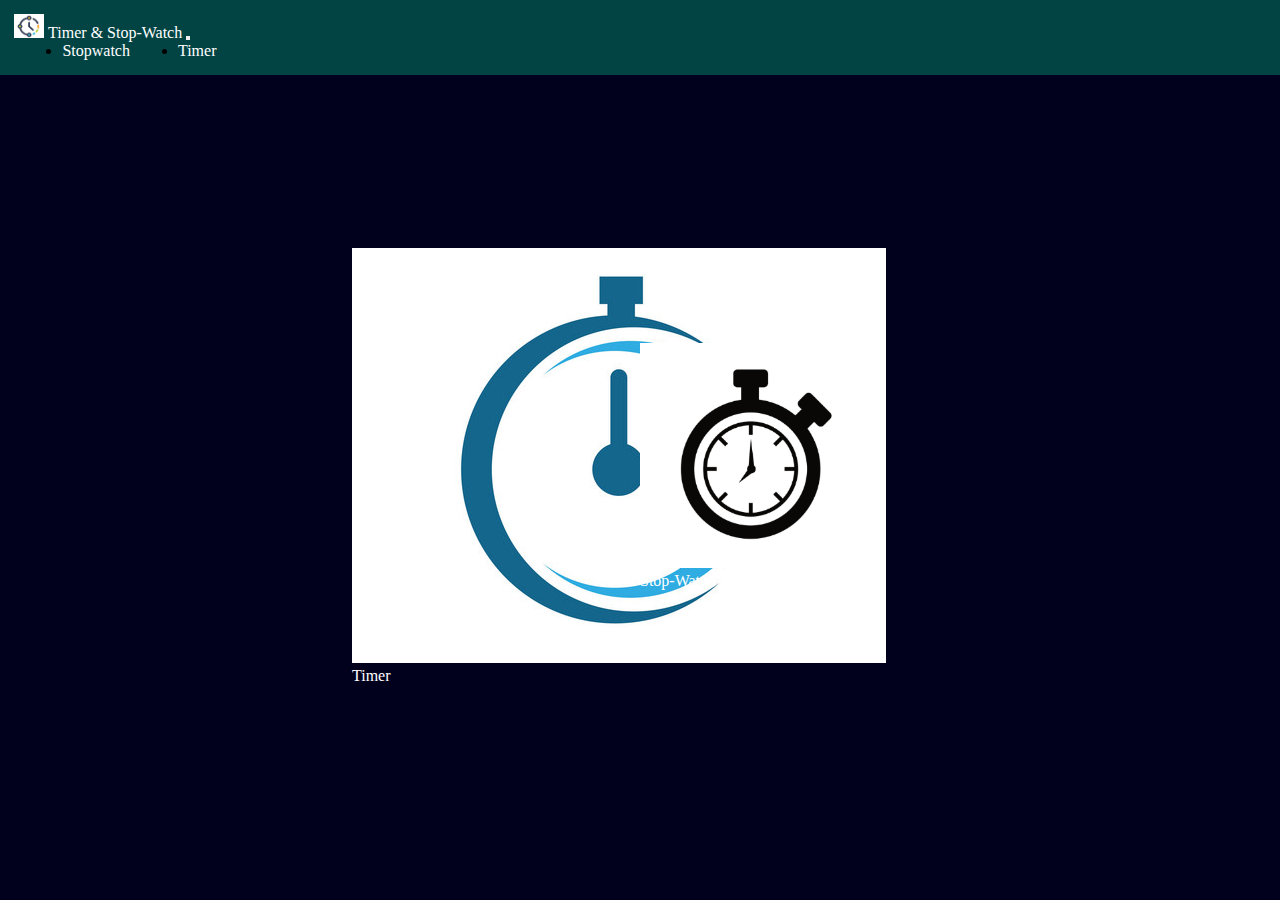
<file: index.html>
<!DOCTYPE html>
<html lang="en">

<head>
    <meta charset="UTF-8">
    <meta http-equiv="X-UA-Compatible" content="IE=edge">
    <meta name="viewport" content="width=device-width, initial-scale=1.0">
    <title>MyProject</title>
    <link rel="stylesheet" href="style.css">
    <link href="https://cdn.jsdelivr.net/npm/bootstrap@5.3.0-alpha3/dist/css/bootstrap.min.css" rel="stylesheet"
        integrity="sha384-KK94CHFLLe+nY2dmCWGMq91rCGa5gtU4mk92HdvYe+M/SXH301p5ILy+dN9+nJOZ" crossorigin="anonymous">
</head>

<body>
    <nav class="navbar navbar-expand-lg bg-body-tertiary">
        <div class="container-fluid">
            <a class="navbar-brand" href="index.html">
                <img src="./assets/images/3.png" alt="Logo" width="30" height="24"
                    class="d-inline-block align-text-top">
                Timer & Stop-Watch
            </a>
            <!-- <a class="navbar-brand" href="#">Timer & Stop-Watch</a> -->
            <button class="navbar-toggler" type="button" data-bs-toggle="collapse" data-bs-target="#navbarNav"
                aria-controls="navbarNav" aria-expanded="false" aria-label="Toggle navigation">
                <span class="navbar-toggler-icon"></span>
            </button>
            <div class="collapse navbar-collapse" id="navbarNav">
                <ul class="navbar-nav">
                    <!-- <li class="nav-item">
                <a class="nav-link active" aria-current="page" href="#">Home</a>
            </li> -->
                    <li class="nav-item">
                        <a class="nav-link" href="stopwatch.html">Stopwatch</a>
                    </li>
                    <li class="nav-item">
                        <a class="nav-link" href="timer.html">Timer</a>
                    </li>
                    <!-- <li class="nav-item">
                <a class="nav-link disabled">Disabled</a>
            </li> -->
                </ul>
            </div>
        </div>
    </nav>
    <div class="main-items">

        <!-- <div class="timer">
    <a href="timer.html"><img src="assets/images/1.png" alt=""  class="side-img"></a>
    <a href="timer.html" class="a"> Timer </a>
    
</div> -->

        <div class="card mx-5" style="width: 18rem;">
            <a href="timer.html"><img src="assets/images/1.png" class="card-img-top" alt="..."></a>
            <div class="card-body">
                <!-- <h5 class="card-title mx-auto text-center">Timer</h5> -->
                <p class="card-text"></p>
                <a href="timer.html" class="btn btn-info px-5">Timer</a>
            </div>
        </div>

        <div class="card mx-5" style="width: 18rem;">
            <a href="stopwatch.html"><img src="assets/images/2.png" class="card-img-top" alt="..." height="225px"></a>
            <div class="card-body">
                <!-- <h5 class="card-title mx-auto text-center">Timer</h5> -->
                <p class="card-text"></p>
                <a href="stopwatch.html" class="btn btn-dark px-5">Stop-Watch</a>
            </div>
        </div>
</div>
        <!-- <a href=""> Timer </a>
    <a href=""> Stop-Watch </a> -->

</body>
<!-- Remove the container if you want to extend the Footer to full width. -->

<script src="https://cdn.jsdelivr.net/npm/bootstrap@5.3.0-alpha3/dist/js/bootstrap.bundle.min.js"
    integrity="sha384-ENjdO4Dr2bkBIFxQpeoTz1HIcje39Wm4jDKdf19U8gI4ddQ3GYNS7NTKfAdVQSZe"
    crossorigin="anonymous"></script>

</html>
</file>
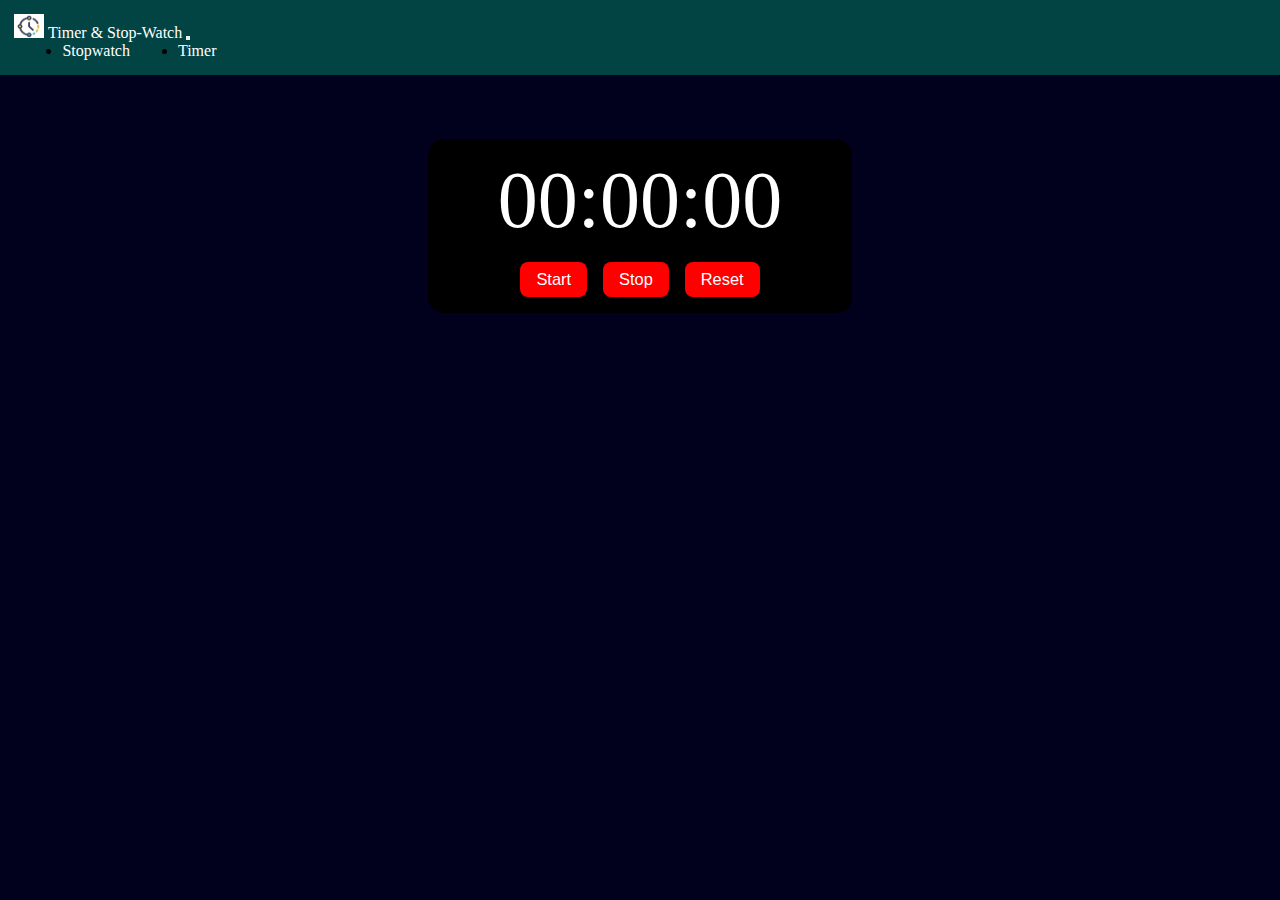
<file: stopwatch.html>
<!DOCTYPE html>
<html lang="en">
<head>
    <meta charset="UTF-8">
    <meta http-equiv="X-UA-Compatible" content="IE=edge">
    <meta name="viewport" content="width=device-width, initial-scale=1.0">
    <title>Stopwatch</title>
    <link rel="stylesheet" href="style.css">
    <link href="https://cdn.jsdelivr.net/npm/bootstrap@5.3.0-alpha3/dist/css/bootstrap.min.css" rel="stylesheet" integrity="sha384-KK94CHFLLe+nY2dmCWGMq91rCGa5gtU4mk92HdvYe+M/SXH301p5ILy+dN9+nJOZ" crossorigin="anonymous">
</head>
<body>
    <!-- <nav>
        <ul type="none">
            <a href="index.html"><img src="assets/images/3.png" alt="" srcset="" class="main-img"></a>
            <h1> Stopwatch & Timer</h1>
            <li class=""><a href="timer.html"> Timer </a></li>
            <li class=""><a href="stopwatch.html"> Stop-Watch </a></li>
        </ul>
    </nav> -->

        <nav class="navbar navbar-expand-lg bg-body-tertiary">
            <div class="container-fluid">
                <a class="navbar-brand" href="index.html">
                    <img src="./assets/images/3.png" alt="Logo" width="30" height="24" class="d-inline-block align-text-top">
                    Timer & Stop-Watch
                  </a>
            <!-- <a class="navbar-brand" href="#">Timer & Stop-Watch</a> -->
            <button class="navbar-toggler" type="button" data-bs-toggle="collapse" data-bs-target="#navbarNav" aria-controls="navbarNav" aria-expanded="false" aria-label="Toggle navigation">
                <span class="navbar-toggler-icon"></span>
            </button>
            <div class="collapse navbar-collapse" id="navbarNav">
                <ul class="navbar-nav">
                <!-- <li class="nav-item">
                    <a class="nav-link active" aria-current="page" href="#">Home</a>
                </li> -->
                <li class="nav-item">
                    <a class="nav-link" href="stopwatch.html">Stopwatch</a>
                </li>
                <li class="nav-item">
                    <a class="nav-link" href="timer.html">Timer</a>
                </li>
                <!-- <li class="nav-item">
                    <a class="nav-link disabled">Disabled</a>
                </li> -->
                </ul>
            </div>
            </div>
        </nav>

    <div style="height: 77vh;">
    <div class="watch">
        <div class="time">00:00:00</div>
        <div class="control">
            <!-- <input type="number" id="timeInput" placeholder=" Enter time in seconds" /> -->
            <button id="start">
                Start
            </button>
            <button id="stop">
                Stop   
            </button>
            <button id="reset">
                Reset
            </button>
        </div>
    </div>
</div>
    <!-- <footer>
        <p>
            This is footer &#169 copyright
        </p>
        </footer> -->
</body>
<script src="script.js"></script>
<script src="https://cdn.jsdelivr.net/npm/bootstrap@5.3.0-alpha3/dist/js/bootstrap.bundle.min.js" integrity="sha384-ENjdO4Dr2bkBIFxQpeoTz1HIcje39Wm4jDKdf19U8gI4ddQ3GYNS7NTKfAdVQSZe" crossorigin="anonymous"></script>
</html>
</file>
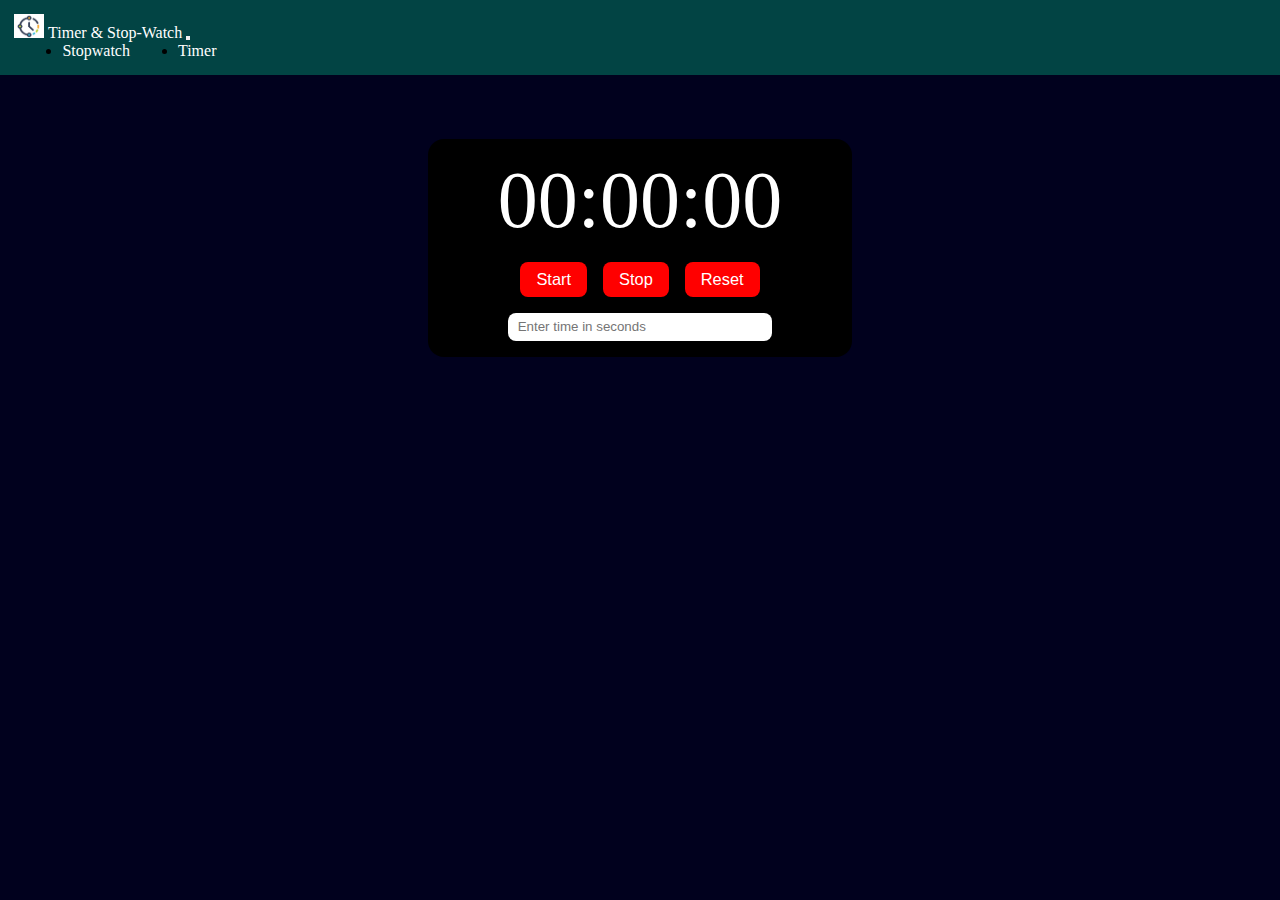
<file: timer.html>
<!DOCTYPE html>
<html lang="en">
<head>
    <meta charset="UTF-8">
    <meta http-equiv="X-UA-Compatible" content="IE=edge">
    <meta name="viewport" content="width=device-width, initial-scale=1.0">
    <title>Timer </title>
    <link rel="stylesheet" href="style.css">
    <link href="https://cdn.jsdelivr.net/npm/bootstrap@5.3.0-alpha3/dist/css/bootstrap.min.css" rel="stylesheet" integrity="sha384-KK94CHFLLe+nY2dmCWGMq91rCGa5gtU4mk92HdvYe+M/SXH301p5ILy+dN9+nJOZ" crossorigin="anonymous">
</head>
<body>
    <nav class="navbar navbar-expand-lg bg-body-tertiary">
        <div class="container-fluid">
            <a class="navbar-brand" href="index.html">
                <img src="./assets/images/3.png" alt="Logo" width="30" height="24" class="d-inline-block align-text-top">
                Timer & Stop-Watch
              </a>
        <!-- <a class="navbar-brand" href="#">Timer & Stop-Watch</a> -->
        <button class="navbar-toggler" type="button" data-bs-toggle="collapse" data-bs-target="#navbarNav" aria-controls="navbarNav" aria-expanded="false" aria-label="Toggle navigation">
            <span class="navbar-toggler-icon"></span>
        </button>
        <div class="collapse navbar-collapse" id="navbarNav">
            <ul class="navbar-nav">
            <!-- <li class="nav-item">
                <a class="nav-link active" aria-current="page" href="#">Home</a>
            </li> -->
            <li class="nav-item">
                <a class="nav-link" href="stopwatch.html">Stopwatch</a>
            </li>
            <li class="nav-item">
                <a class="nav-link" href="timer.html">Timer</a>
            </li>
            <!-- <li class="nav-item">
                <a class="nav-link disabled">Disabled</a>
            </li> -->
            </ul>
        </div>
        </div>
    </nav>
    <!-- <nav>
        <ul type="none">
            <a href="index.html"><img src="assets/images/3.png" alt="" srcset="" class="main-img"></a>
            <h1> Stopwatch & Timer</h1>
            <li class=""><a href="timer.html"> Timer </a></li>
            <li class=""><a href="stopwatch.html"> Stop-Watch </a></li>
        </ul>
    </nav> -->
    <div style="height: 77vh;">
    <div class="watch">
       <div class="time">00:00:00</div>
        <div class="control">
            <button id="start">
                Start
            </button>
            <button id="stop">
                Stop   
            </button>
            <button id="reset">
                Reset
            </button>
        </div>
        <div class="input">
            <input type="number" id="timeInput" placeholder=" Enter time in seconds" class="mt-3" />
        </div>
    </div>
</div>
    <!-- <footer>
        <p>
            This is footer &#169 copyright
        </p>
        </footer> -->
</body>
<script src="app.js"></script>
<script src="https://cdn.jsdelivr.net/npm/bootstrap@5.3.0-alpha3/dist/js/bootstrap.bundle.min.js" integrity="sha384-ENjdO4Dr2bkBIFxQpeoTz1HIcje39Wm4jDKdf19U8gI4ddQ3GYNS7NTKfAdVQSZe" crossorigin="anonymous"></script>
</html>
</file>
<file: style.css>
*{
    margin: 0;
    padding: 0;
}

a{
    text-decoration: none;
    color : white;
    margin: auto;
}
nav{
    background-color: rgb(2, 68, 68);
    /* width: 100%; */
    display: flex;
    border: none;    
    padding: 0.9rem;
}
body{
    background-color: rgb(1, 1, 30);
}
ul{
    display: flex;
    flex-direction: row;
    align-items: center;
    justify-content: center;
}
h1{ 
    font-weight: 100;
    color: whitesmoke;
    margin-right: 65rem;
}
li{
    margin-left: 3rem;
}
.main-img{
    margin-right: 10px;
    height: 30px;
    width: 35px;
    border-radius: 25px;
}
.side-img{
    display: block;
    /* max-width: 100%; */
    /* height: auto; */
    cursor:pointer;
    border-radius: 20px;
    /* height :150px;
    width:150px; */
    width: 299px;
    height: 27vh;
    align-content: center;
    margin: auto;
}
.main-items{
    height: 87vh;
    display: flex;
    justify-content: center;
    align-items: center;
}
.timer {
        border-radius: 20px;
    width: 300px;
    height:260px;
    background-color: rgb(2, 68, 68);;
    display: flex;
    flex-direction: column;
    margin: 150px;
    font-size: 50px;
}
.stop {
    border-radius: 20px;
    width: 300px;
    height:260px;
    background-color: rgb(2, 68, 68);;
    display: flex;
    flex-direction: column;
    margin: 150px;
    font-size: 50px;
}
.a{
    margin: auto;
}
footer{
    height: 6vh;
    display: flex;
    /* align-content: center; */
    justify-content: center;
    align-items: center;
    background-color:rgb(2, 68, 68) ;
}
p{
    color:white;
    text-align: center;
    font-size: large;
}
    
.watch{
    text-align: center;
    background-color: black;
    width: 100%;
    max-width: 360px;
    margin: 4rem auto;
    padding: 1rem 2rem;
    border-radius: 1rem;
}
.time{
    font-size: 5rem;
    color: white;
    margin-bottom: 1rem;
}
.control{
    display: flex;
    align-items: center;
    justify-content: center;
}
.control button{
    font-size: 1.025rem;
    margin: 0 0.5rem;
    padding: 0.5rem 1rem;
    background-color: red;
    border: none;
    border-radius: 0.5rem;
    cursor: pointer;
    color: white;
}
button:hover{
    opacity: 0.7;
}
input{
    padding: 0.4rem;
    width: 70%;
    margin-top: 1rem;
    border: none;
    border-radius: 0.5rem;
    background-color: white;
    color: black;
}
</file>
